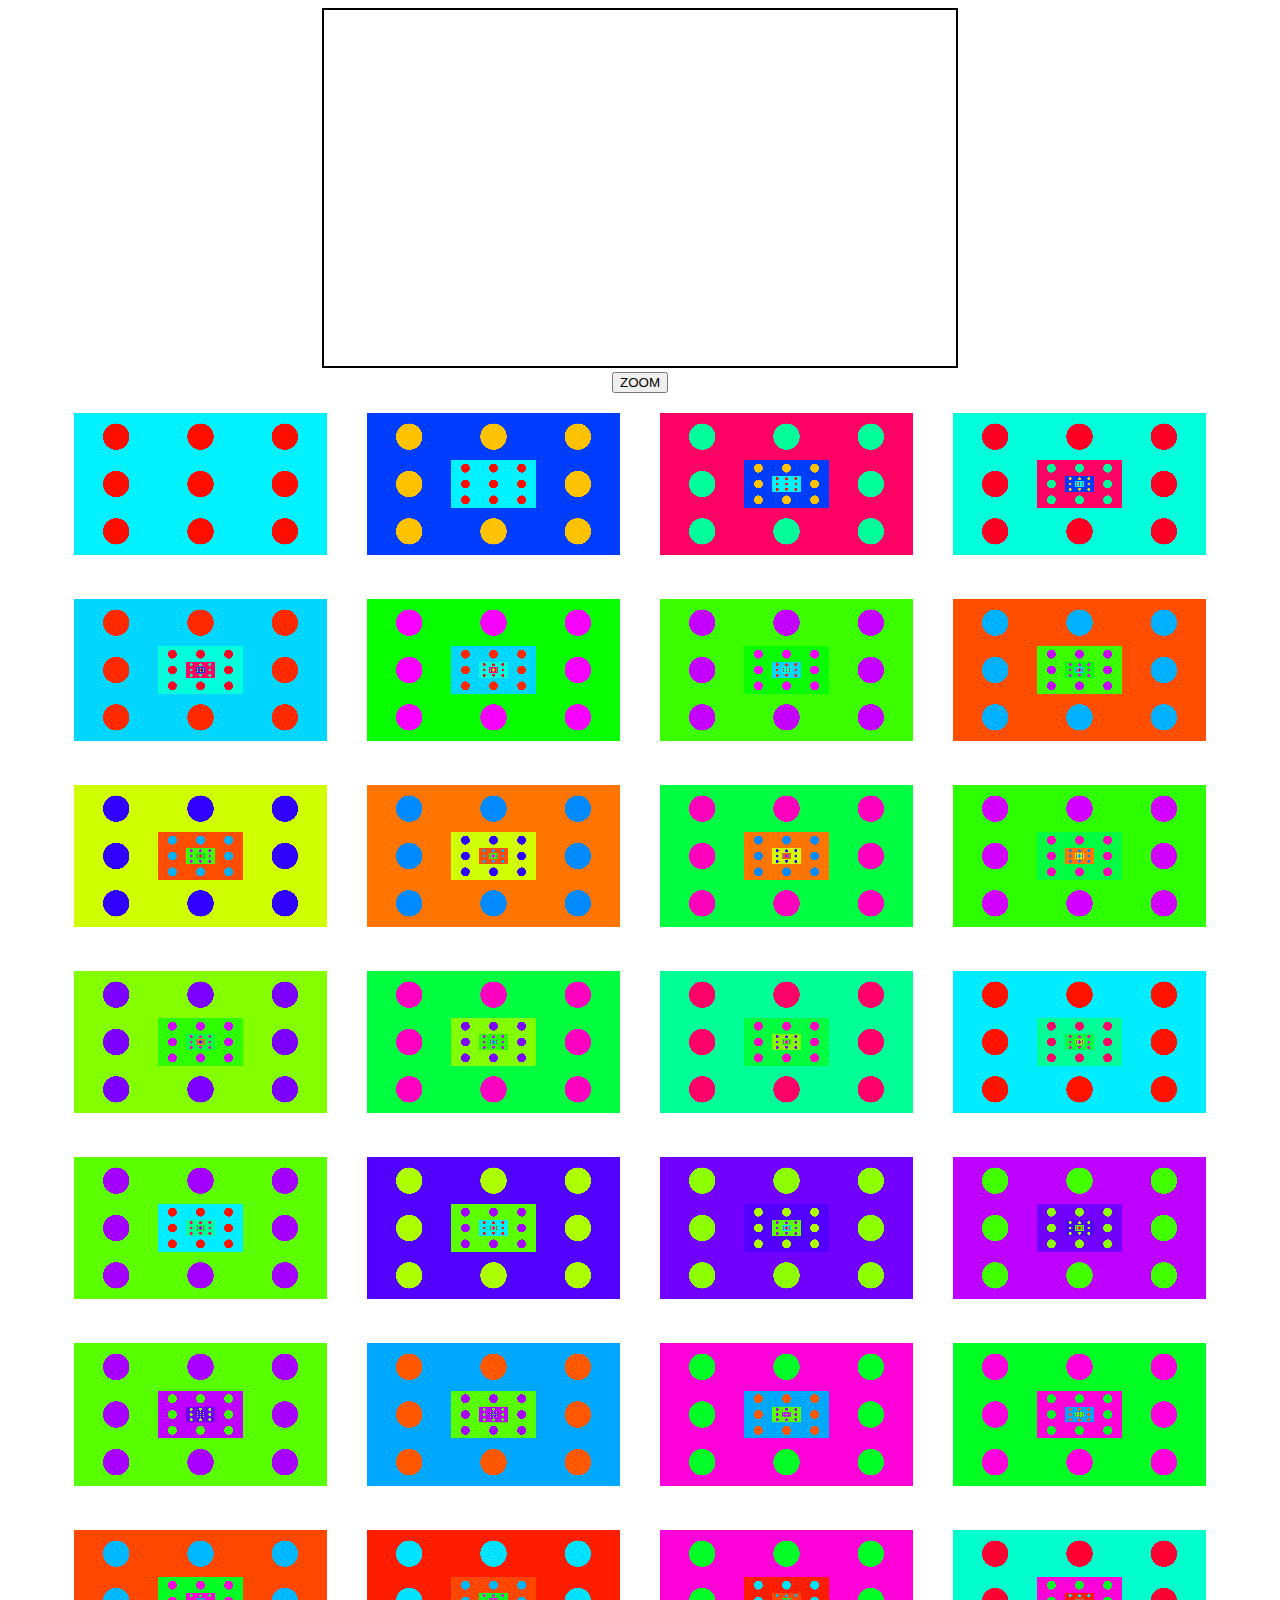
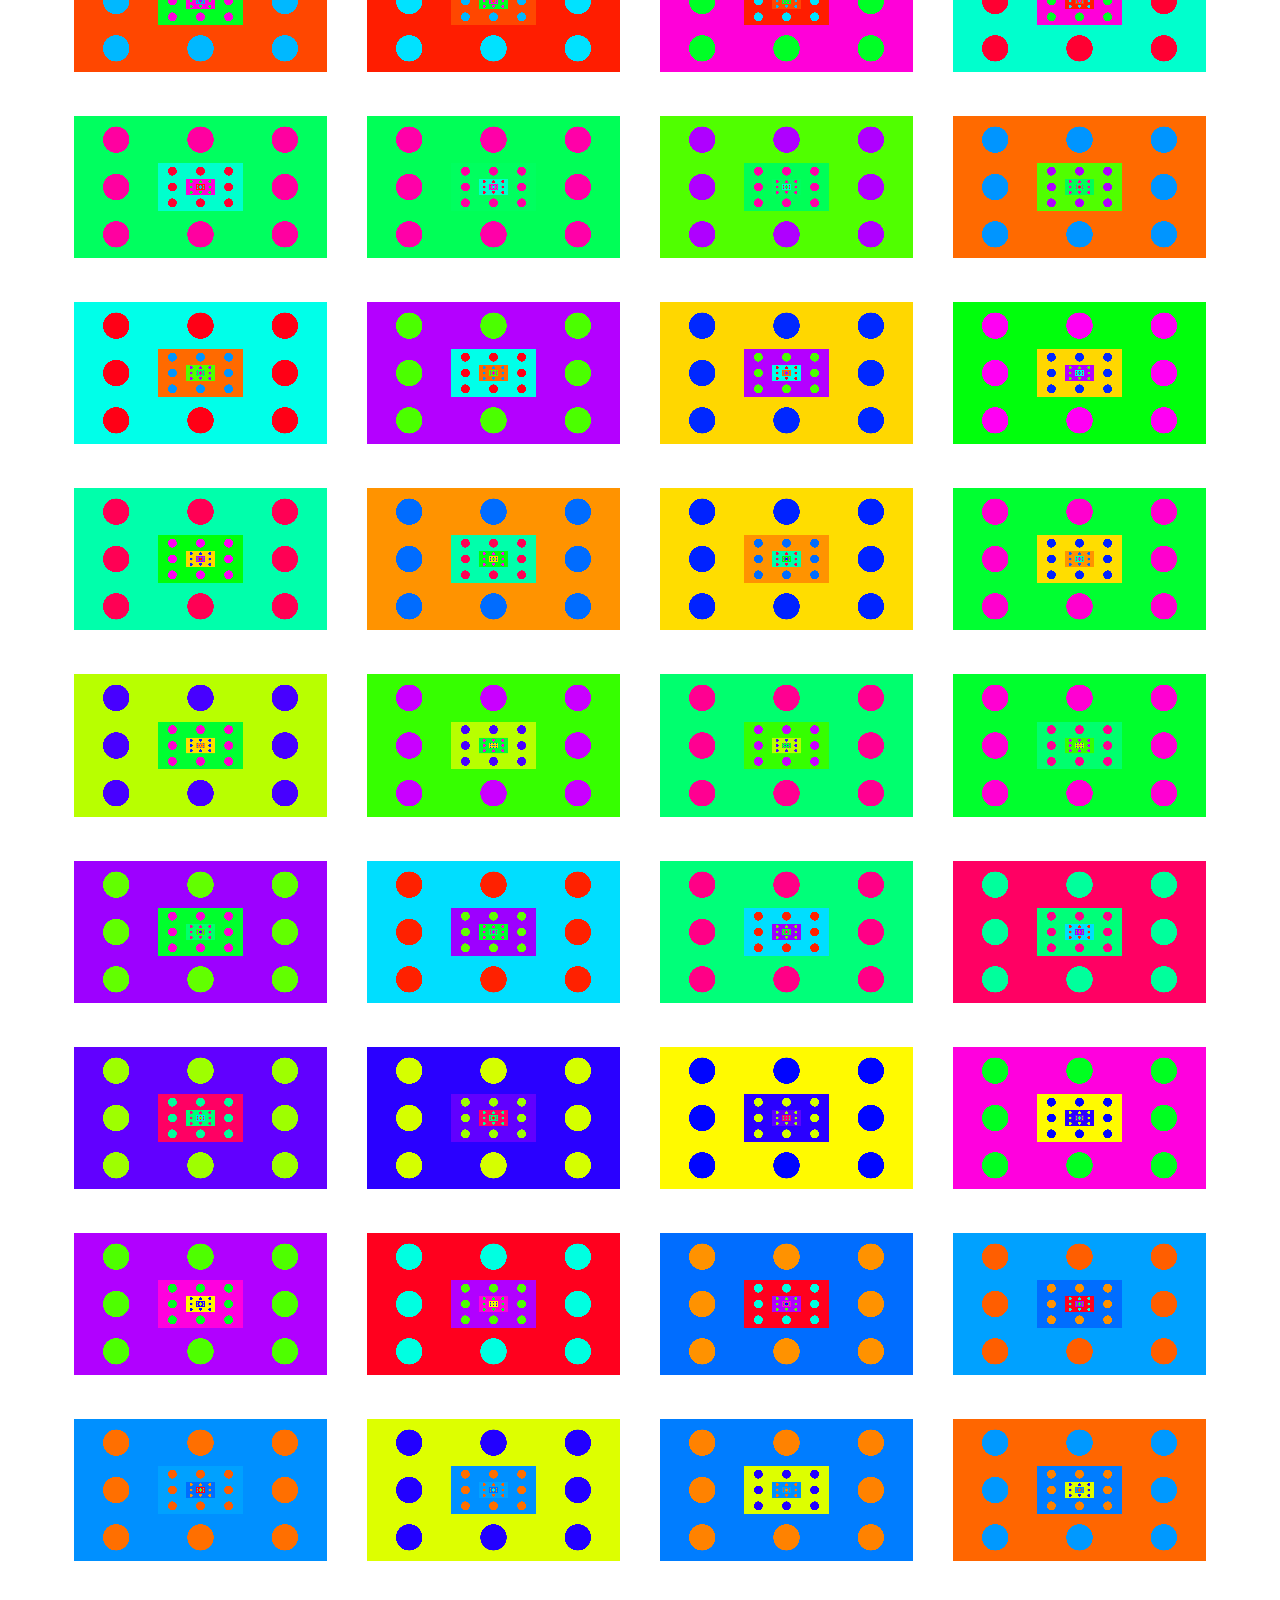
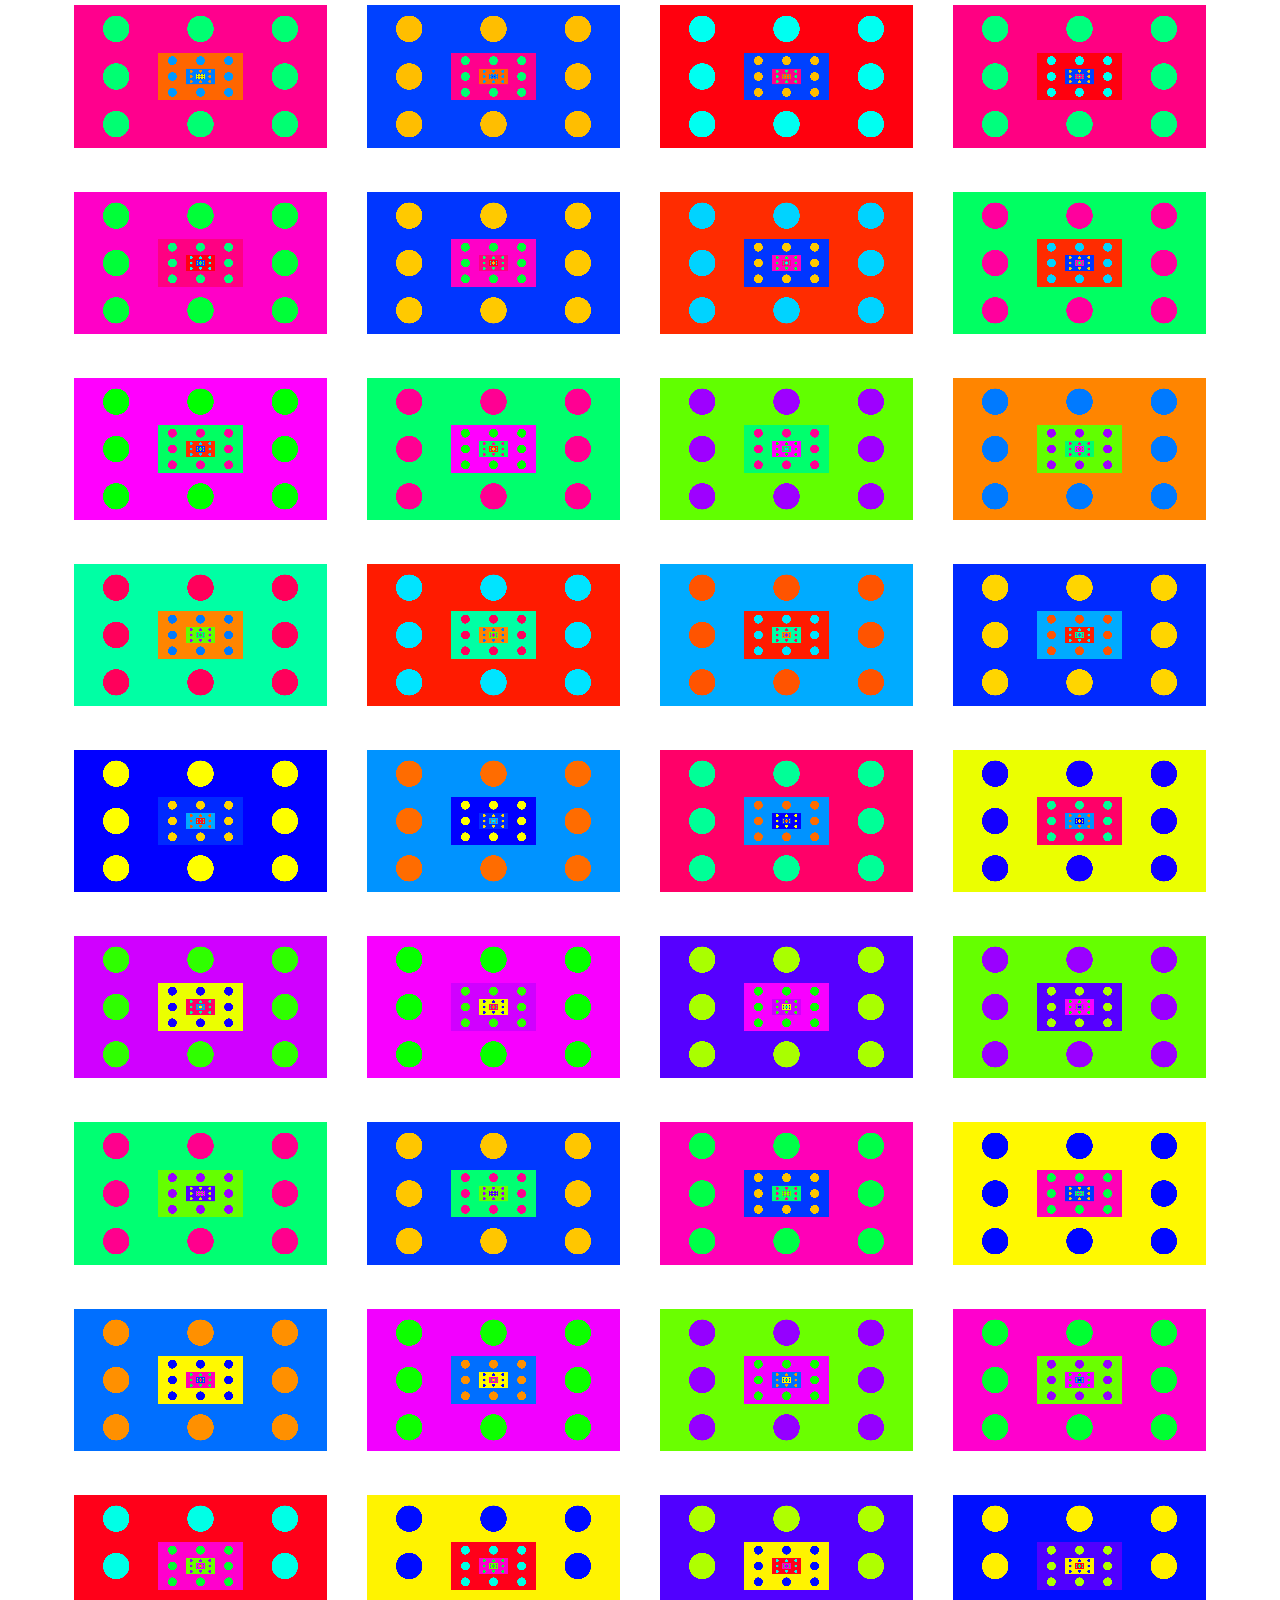
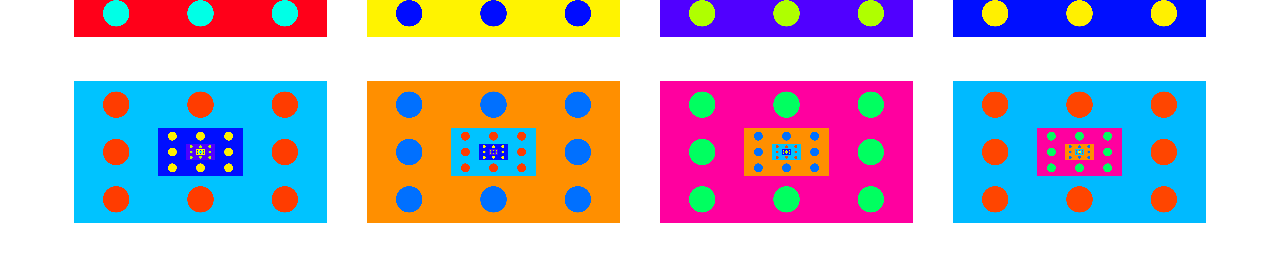
<file: index.html>
<!DOCTYPE html>
<html>
	<head>
		<title>Infinite Zoom</title>
		<link rel="stylesheet" href="style.css">
	</head>
	<body>
		<canvas id="stage" width="1920" height="1080"></canvas>
		<br>
		<button id="zoomButton" onclick="zoom();">ZOOM</button>
		<br>
		<script src="myImage.js"></script>
		<script>
			const myImages = initializeImages(100);
			myImages.forEach((img) => {
				img.addTo(document.body)
			});
			myImages.forEach((img) => {
				img.addClass("image-thumb")
			});

			const ctx = stage.getContext("2d");
			let offset = 0;

			function zoom() {
				zoomButton.disabled = true;
				const index = Math.floor(offset);
				const img = myImages[index];

				const percent = offset - index;
				const scaler = (1-percent)*2+1; // (1-percent) zoom out, from 3 to 1

				const width = stage.width * scaler;
				const height = stage.height * scaler;
				const left = (stage.width - width) / 2;
				const top = (stage.height - height) / 2;
				img.draw(ctx, left, top, width, height);

				offset += 0.01;
				if(offset < myImages.length) {
					requestAnimationFrame(zoom);
				} else {
					offset = 0;
					zoomButton.disabled = false;
				}
			}

			function initializeImages(num) {
				const imgs = [];
				for(let i=0; i < num; i++){
					imgs.push(new MyImage(i != 0 && imgs[i-1]));
				}
				return imgs;
			}
		</script>
	</body>
</html>
</file>
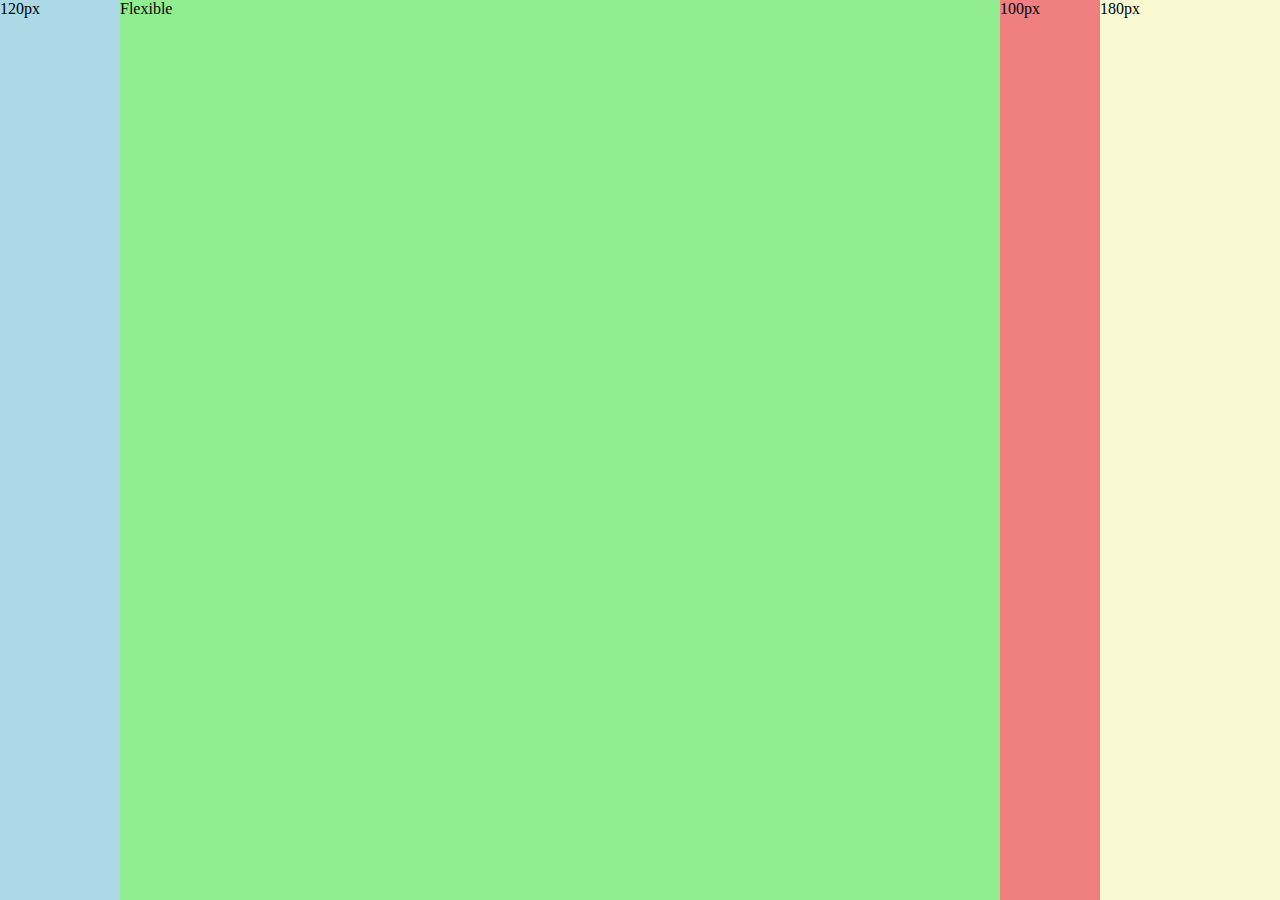
<file: tailleufenetre.html>
<!DOCTYPE html>
<html lang="fr">
<head>
    <meta charset="UTF-8">
    <meta name="viewport" content="width=device-width, initial-scale=1.0">
    <title>Layout avec 4 colonnes</title>
    <style>
        body {
            margin: 0;
            padding: 0;
            display: flex;
            height: 100vh;
        }

        .section {
            height: 100%;
        }

        .fixed-width-1 {
            width: 120px;
            background-color: lightblue;
        }

        .flexible-width {
            flex-grow: 1;
            background-color: lightgreen;
        }

        .fixed-width-2 {
            width: 100px;
            background-color: lightcoral;
        }

        .fixed-width-3 {
            width: 180px;
            background-color: lightgoldenrodyellow;
        }
    </style>
</head>
<body>
    <div class="section fixed-width-1">120px</div>
    <div class="section flexible-width">Flexible</div>
    <div class="section fixed-width-2">100px</div>
    <div class="section fixed-width-3">180px</div>
</body>
</html>
</file>
<file: style.css>
body {
	text-align: center;
}
#stage {
	border: 2px solid;
	width: 50%;
	height: 50%;
}

.image-thumb {
	width: 20%;
	margin: 20px;
}
</file>
